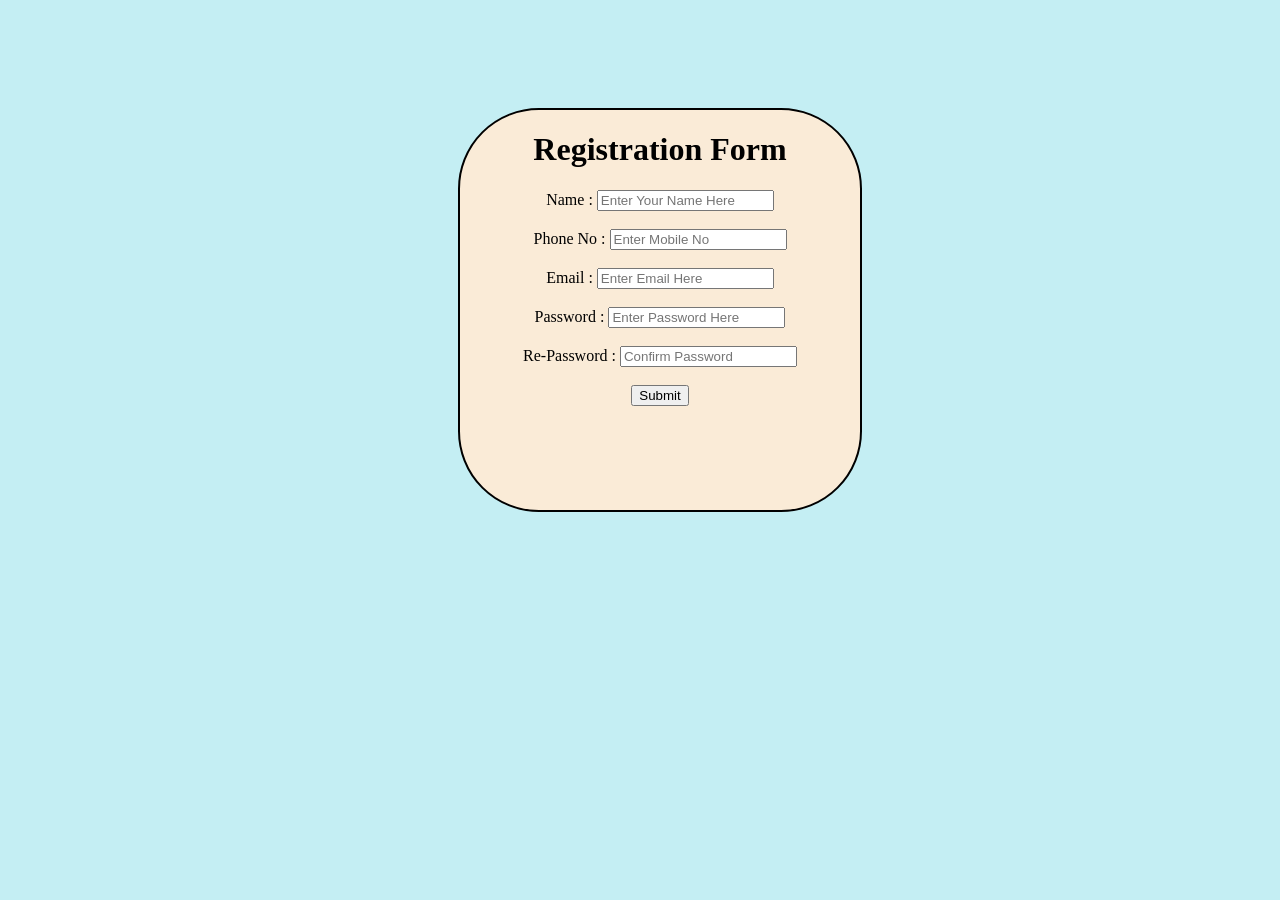
<file: formpage/index.html>
<!DOCTYPE html>
<html lang="en">

<head>
    <meta charset="UTF-8">
    <meta name="viewport" content="width=device-width, initial-scale=1.0">

    <title>Registration Form</title>

    <!-- Connecting JavaScript file -->
    <script src="script.js"></script>
    <link rel="stylesheet" href="style.css">
</head>

<body>
<div>
    <h1>Registration Form</h1>

    <form onsubmit="return validate()">

        <!-- Name -->
        <label for="UName">Name : </label>
        <input
            type="text"
            id="UName"
            placeholder="Enter Your Name Here"
        >

        <br><br>


        <!-- Phone -->
        <label for="Phone">Phone No : </label>
        <input
            type="text"
            id="Phone"
            placeholder="Enter Mobile No"
            maxlength="10"
        >

        <br><br>


        <!-- Email -->
        <label for="Email">Email : </label>
        <input
            type="text"
            id="Email"
            placeholder="Enter Email Here"
        >

        <br><br>


        <!-- Password -->
        <label for="Password">Password : </label>
        <input
            type="password"
            id="Password"
            placeholder="Enter Password Here"
            minlength="6"
            maxlength="15"
        >

        <br><br>


        <!-- Confirm Password -->
        <label for="RePassword">Re-Password : </label>
        <input
            type="password"
            id="RePassword"
            placeholder="Confirm Password"
            minlength="6"
            maxlength="15"
        >

        <br><br>


        <!-- Submit -->
        <input type="submit" value="Submit">

    </form>
</div>
</body>

</html>
</file>
<file: formpage/style.css>
div{
    height:400px;
    width:400px;
    border: 2px solid black;
    text-align: center;
    position:relative;
    left:450px;
    top:100px;
    background-color: antiquewhite;
    border-radius:20%;
}
body{
    background-color: rgb(196, 238, 243);
}
</file>
